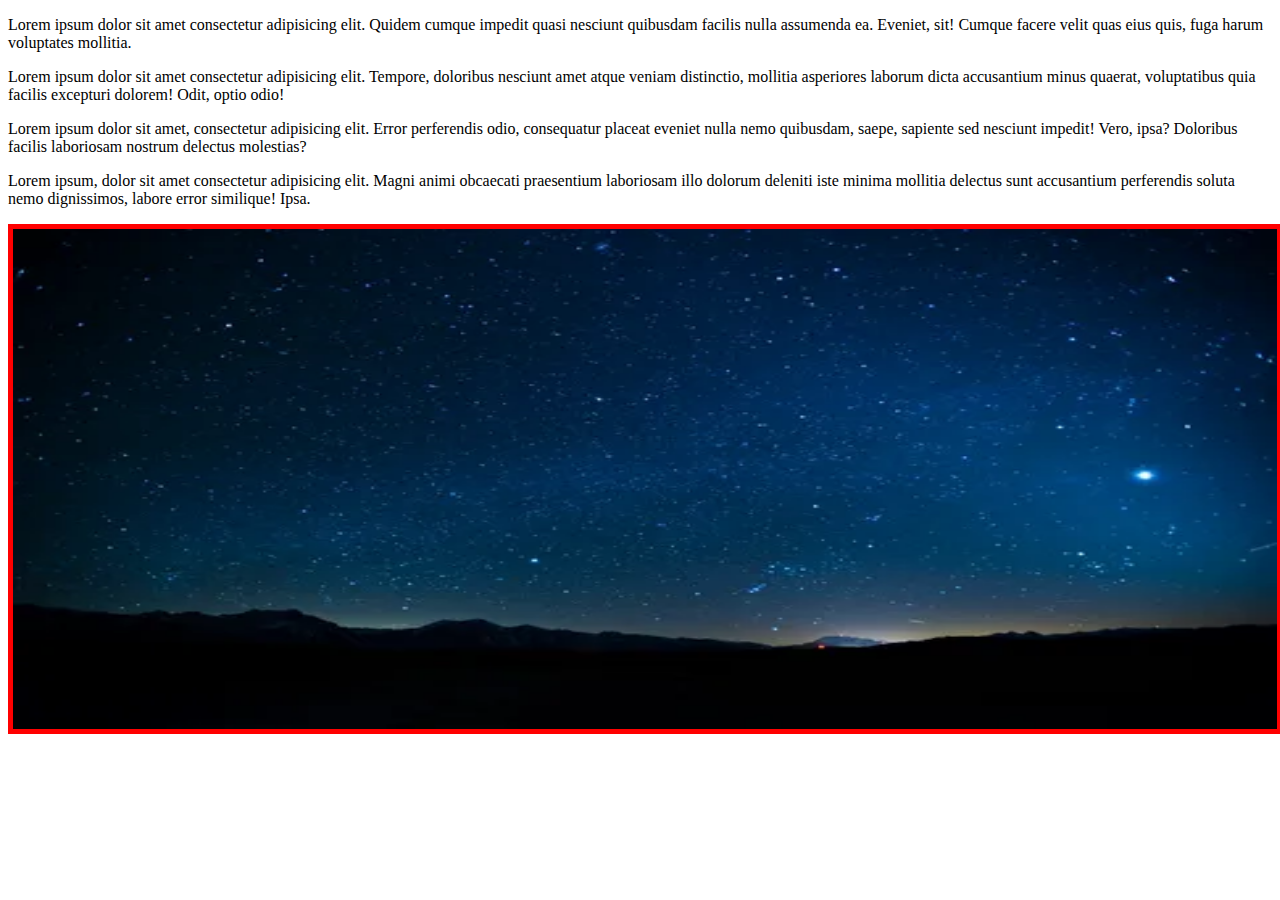
<file: index.html>
<!DOCTYPE html>
<html lang="en">
<head>
    <meta charset="UTF-8">
    <meta name="viewport" content="width=device-width, initial-scale=1.0">
    <link rel="stylesheet" href="index.css">
    <title>Document</title>
</head>
<body>
    <div class="container"> 
        <p>Lorem ipsum dolor sit amet consectetur adipisicing elit. Quidem cumque impedit quasi nesciunt quibusdam facilis nulla assumenda ea. Eveniet, sit! Cumque facere velit quas eius quis, fuga harum voluptates mollitia.</p>
        <p>Lorem ipsum dolor sit amet consectetur adipisicing elit. Tempore, doloribus nesciunt amet atque veniam distinctio, mollitia asperiores laborum dicta accusantium minus quaerat, voluptatibus quia facilis excepturi dolorem! Odit, optio odio!</p>
        <p>Lorem ipsum dolor sit amet, consectetur adipisicing elit. Error perferendis odio, consequatur placeat eveniet nulla nemo quibusdam, saepe, sapiente sed nesciunt impedit! Vero, ipsa? Doloribus facilis laboriosam nostrum delectus molestias?</p>
        <p>Lorem ipsum, dolor sit amet consectetur adipisicing elit. Magni animi obcaecati praesentium laboriosam illo dolorum deleniti iste minima mollitia delectus sunt accusantium perferendis soluta nemo dignissimos, labore error similique! Ipsa.</p>
    </div>
    <img src="i.webp" alt="">
</body>
</html>
</file>
<file: index.css>
/* .container{ */
    /* width: 100%; */
    /* height: 250px; */
    /* border: 3px solid red; */
    /* background-color: aqua; */
    /* font-size: 20px;    */
/* } */
img{
    width: 100%;
    height: 500px;
    border: 5px solid red;
}
</file>
